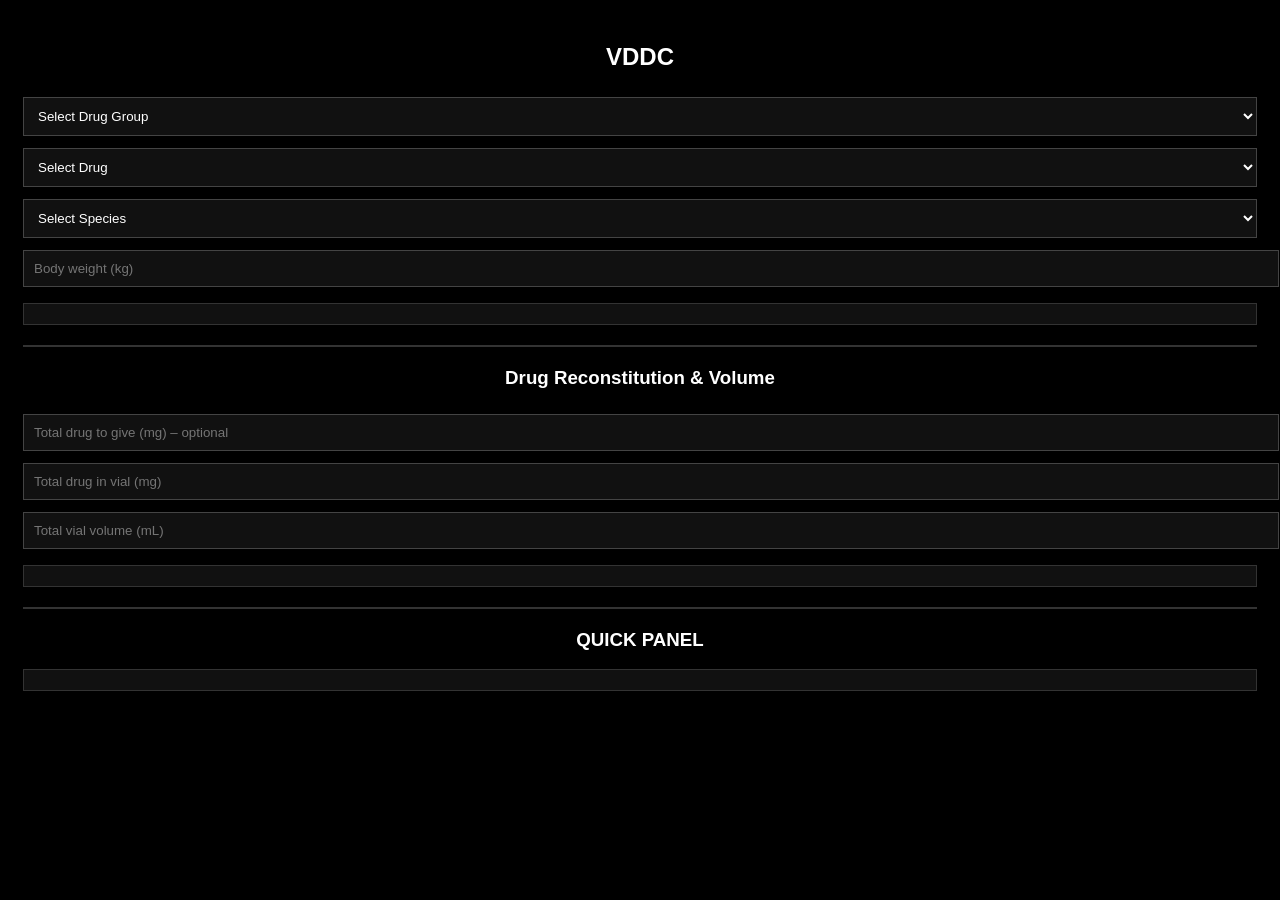
<file: index.html>
<!DOCTYPE html>
<html lang="en">
<head>
  <link rel="manifest" href="manifest.json">
  <link rel="icon" type="image/png" href="logo.png">
  <meta charset="UTF-8">
  <meta name="viewport" content="width=device-width, initial-scale=1.0">
  <title>VDDC</title>
  <link rel="stylesheet" href="style.css">
</head>

<body>
  <h2>VDDC</h2>

  <select id="group">
    <option value="">Select Drug Group</option>
  </select>

  <select id="drug">
    <option value="">Select Drug</option>
  </select>

  <select id="species">
    <option value="">Select Species</option>
  </select>

  <input type="number" id="weight" placeholder="Body weight (kg)" step="0.1" min="0">

  <div class="result" id="output"></div>

  <hr>

  <h3>Drug Reconstitution &amp; Volume</h3>

  <input type="number" id="customMg" placeholder="Total drug to give (mg) – optional" min="0" step="any">
  <input type="number" id="vialMg" placeholder="Total drug in vial (mg)" min="0" step="any">
  <input type="number" id="vialMl" placeholder="Total vial volume (mL)" min="0" step="any">

  <div class="result" id="customOutput"></div>

  <hr>

  <h3>QUICK PANEL</h3>
  <div class="result" id="manualOnlyOutput"></div>

  <script src="script.js"></script>
</body>
</html>
</file>
<file: style.css>
/* LOGIN PAGE */
.login-body {
background: black;
color: white;
font-family: Arial;
display: flex;
padding: 15px;
justify-content: center;
align-items: center;
height: 100vh;
}

.login-container {
background: #111;
border-radius: 15px;
width: 90%;
max-width: 400px;
padding: 25px;
text-align: center;
box-shadow: 0 0 20px rgba(255,255,255,0.1);
}

.login-container h2 {
margin-bottom: 20px;
}

.login-container input {
width: 100%;
padding: 10px;
margin: 10px 0;
background: black;
border: 1px solid #444;
color: white;
border-radius: 8px;
}

.login-container input:focus {
border-color: #9ba1a1;
outline: none;
box-shadow: 0 0 5px #9ba1a1;
}

.password-box {
position: relative;
}

#togglePass {
position: absolute;
right: 10px;
top: 12px;
cursor: pointer;
}

.login-container button {
width: 100%;
padding: 10px;
background: #bff3f3;
border: none;
border-radius: 8px;
margin-top: 10px;
cursor: pointer;
font-weight: bold;
}

.login-container button:hover {
background: #9ae1fd;
}

#errorMsg {
color: red;
margin-top: 10px;
}

body {
  background: #000;
  color: #fff;
  font-family: Arial, sans-serif;
  padding: 15px;
}

h2, h3 {
  text-align: center;
}

select, input {
  width: 100%;
  padding: 10px;
  margin: 6px 0;
  background: #111;
  color: #fff;
  border: 1px solid #444;
}

.result {
  margin-top: 10px;
  padding: 10px;
  background: #111;
  border: 1px solid #333;
}

hr {
  border: 1px solid #333;
  margin: 20px 0;
}
</file>
